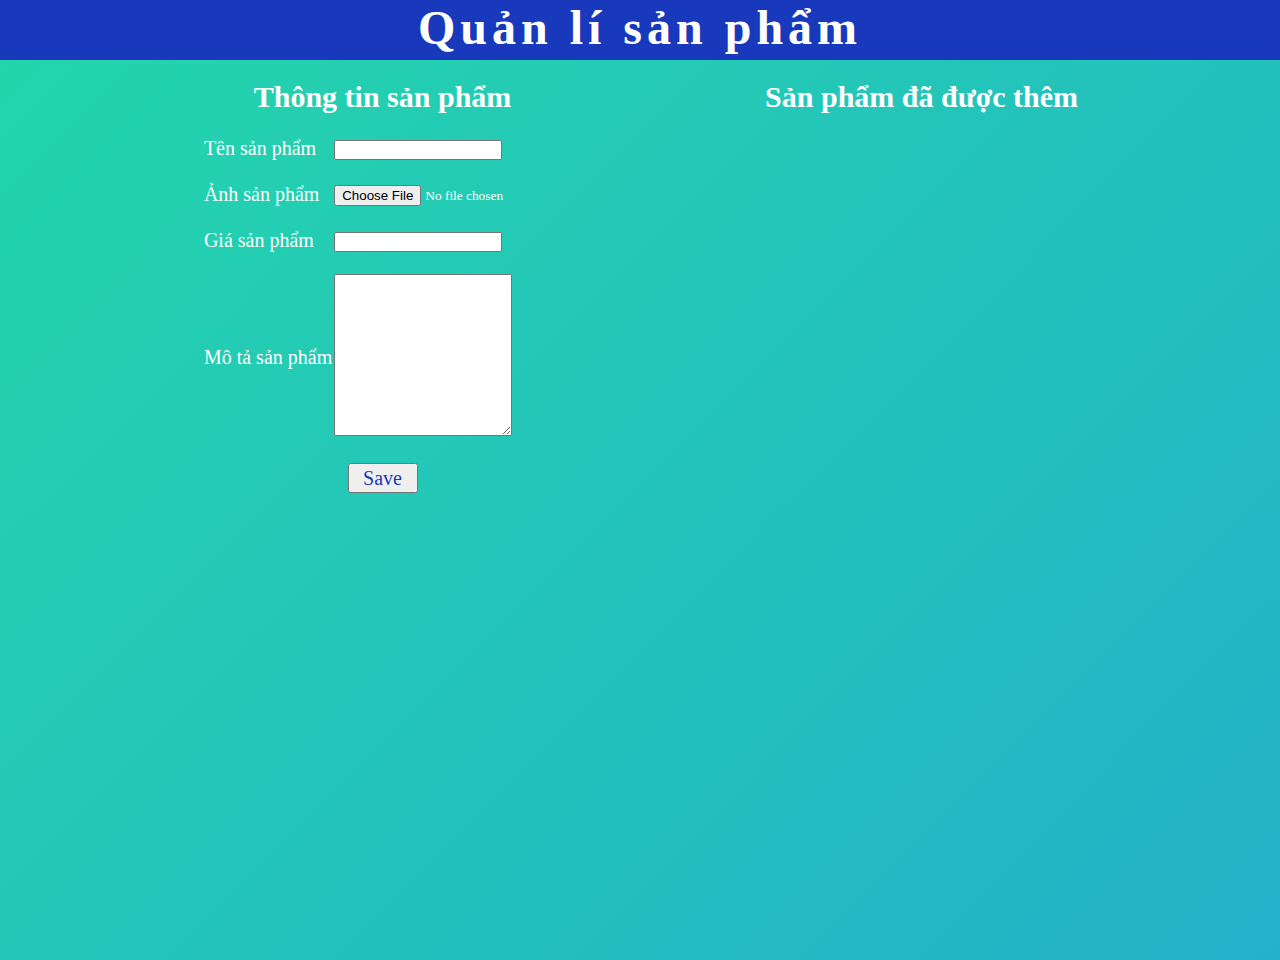
<file: admin.html>
<!DOCTYPE html>
<html lang="en">
  <head>
    <meta charset="UTF-8" />
    <meta http-equiv="X-UA-Compatible" content="IE=edge" />
    <meta name="viewport" content="width=device-width, initial-scale=1.0" />
    <link href="https://fonts.cdnfonts.com/css/futura-std-4" rel="stylesheet" />
    <link rel="stylesheet" href="./styleadmin.css" />
    <title>Document</title>
  </head>
  <body>
    <h2>Quản lí sản phẩm</h2>
    <div class="container">
      <div class="crud">
        <h3>Thông tin sản phẩm</h3>
        <table style="font-size: 20px; color: #fff">
          <tr>
            <td style="padding-bottom: 20px">Tên sản phẩm</td>
            <td style="padding-bottom: 20px">
              <input type="text" id="nameProduct" style="outline: none" />
            </td>
          </tr>
          <tr>
            <td style="padding-bottom: 20px">Ảnh sản phẩm</td>
            <td style="padding-bottom: 20px">
              <input type="file" id="imgProduct" style="outline: none" />
            </td>
          </tr>
          <tr>
            <td style="padding-bottom: 20px">Giá sản phẩm</td>
            <td style="padding-bottom: 20px">
              <input type="text" id="priceProduct" style="outline: none" />
            </td>
          </tr>
          <tr>
            <td style="padding-bottom: 20px">Mô tả sản phẩm</td>
            <td style="padding-bottom: 20px">
              <textarea
                name=""
                id="desProduct"
                cols="22"
                rows="10"
                style="outline: none"
              ></textarea>
            </td>
          </tr>
        </table>
        <div class="buttonSave">
          <button
            style="color: #1939bc; width: 70px; height: 30px; font-size: 20px"
            onclick="saveButton()"
          >
            Save
          </button>
        </div>
      </div>
      <div class="productAdded">
        <h3>Sản phẩm đã được thêm</h3>
        <table id="tableAdded" style="text-align: center; font-size: 20px">
          <!-- <tr>
          <td>Tên</td>
          <td>Ảnh</td>
          <td>Giá</td>
          <td>Mô tả</td>
        </tr> -->
        </table>
      </div>
    </div>
    <script src="./admin.js"></script>
  </body>
</html>
</file>
<file: styleadmin.css>
* {
  padding: 0;
  margin: 0;
  box-sizing: border-box;
  font-family: "Futura Std";
}
h2 {
  color: #fff;
  background-color: #1939bc;
  width: 100%;
  height: 60px;
  font-size: xxx-large;
  text-align: center;
  letter-spacing: 5px;
}
.container {
  width: 100%;
  display: flex;
  justify-content: space-evenly;
  height: 947px;
  padding-top: 20px;
  background: linear-gradient(-45deg, #ee7752, #e73c7e, #23a6d5, #23d5ab);
  background-size: 400% 400%;
  animation: gradient 15s ease infinite;
  height: 100vh;
}
@keyframes gradient {
  0% {
    background-position: 0% 50%;
  }
  50% {
    background-position: 100% 50%;
  }
  100% {
    background-position: 0% 50%;
  }
}
h3 {
  text-align: center;
  color: #fff;
  font-size: 30px;
  padding-bottom: 20px;
}

.tableAdded {
  border-collapse: collapse;
  width: 80%;
  margin: 5px 20px;
  text-align: center;
}
.td1 {
  border: 1px solid black;
  padding: 15px;
  margin: 0 auto;
}
.tr1 {
  border: 1px solid black;
  padding: 15px;
  margin: 0 auto;
}
.tr1:nth-child(odd) {
  background: #f3c2ff;
  background: -moz-linear-gradient(left, #f3c2ff 0%, #cbcbcb 57%, #2bb1ff 100%);
  background: -webkit-linear-gradient(
    left,
    #f3c2ff 0%,
    #cbcbcb 57%,
    #2bb1ff 100%
  );
  background: linear-gradient(to right, #f3c2ff 0%, #cbcbcb 57%, #2bb1ff 100%);
}

.tr1:nth-child(even) {
  background-color: rgb(253, 213, 220);
}
.buttonSave {
  text-align: center;
}
.change {
  width: 100px;
  font-size: 20px;
  color: rgb(96, 12, 145);
  background: #f3c2ff;
  background: -moz-linear-gradient(left, #f3c2ff 0%, #cbcbcb 57%, #2bb1ff 100%);
  background: -webkit-linear-gradient(
    left,
    #f3c2ff 0%,
    #cbcbcb 57%,
    #2bb1ff 100%
  );
  background: linear-gradient(to right, #f3c2ff 0%, #cbcbcb 57%, #2bb1ff 100%);
  border: 1px solid #1939bc;
  border-radius: 20px;
  cursor: pointer;
}
</file>
